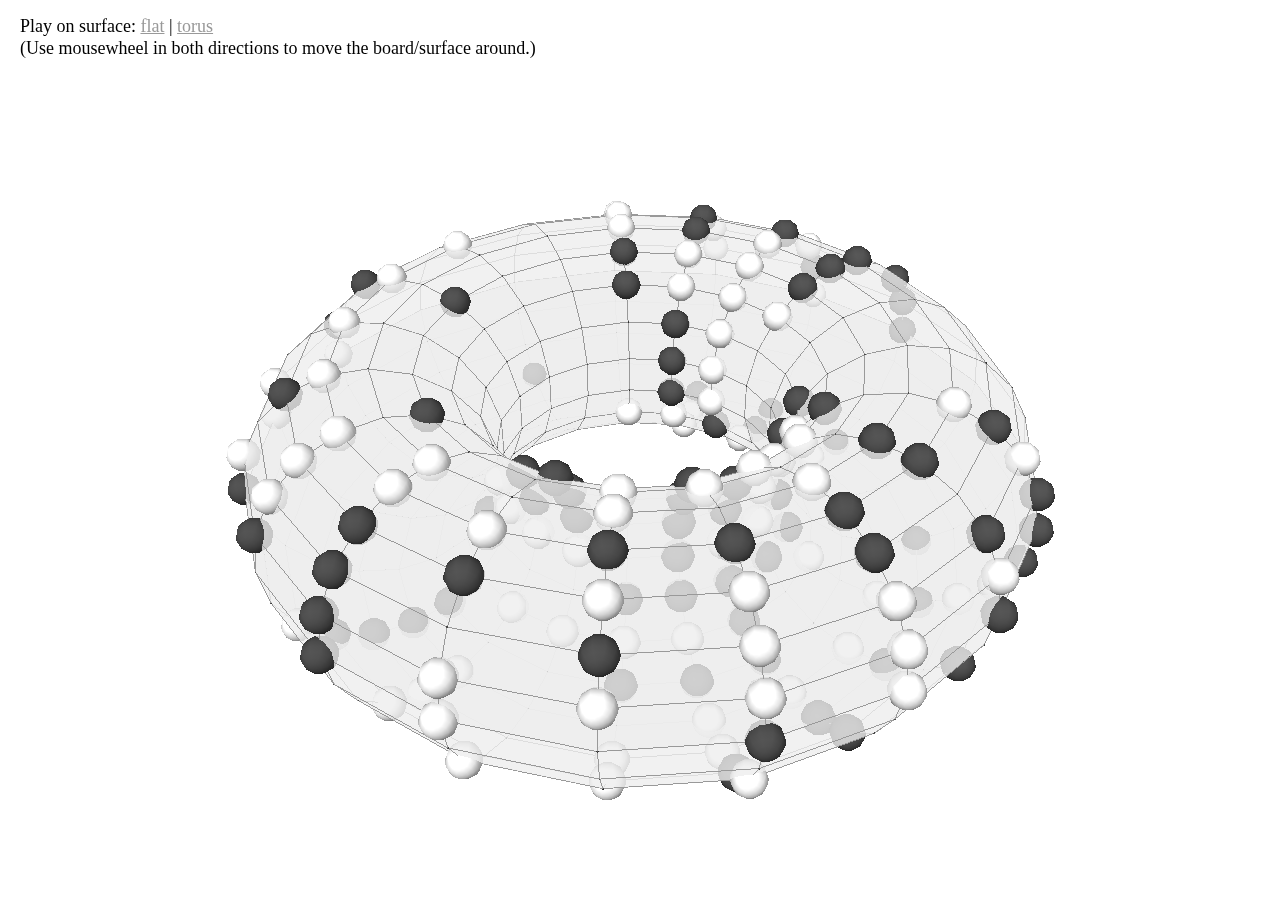
<file: index.html>
<!DOCTYPE html>
<html xmlns="http://www.w3.org/1999/xhtml"
      xmlns:fb="http://ogp.me/ns/fb#">
<head>
  <meta charset="utf-8" />
  <meta http-equiv="X-UA-Compatible" content="IE=edge">
  <meta name="viewport" content="width=device-width, initial-scale=1">
  <meta property="og:url" content="http://kelleyvanevert.github.io/jsgo/" />
  <meta property="og:image" content="http://kelleyvanevert.github.io/jsgo/screenshot.jpg" />
  <meta property="og:title" content="jsgo | Go on a torus" />
  <title>jsgo</title>
  <link rel="stylesheet" type="text/css" href="css/style.css" />
  <!--[if IE]>
    <script src="http://html5shiv.googlecode.com/svn/trunk/html5.js"></script>
  <![endif]-->
</head>
<body>

<div id="threeview"></div>

<div class="tools">
  Play on surface: <a href="?flat">flat</a> | <a href="?torus">torus</a><br />
  (Use mousewheel in both directions to move the board/surface around.)
</div>

<!-- libraries -->
<script src="inc/jquery-1.7.2.min.js"></script>
<script src="inc/knockout-3.4.1.debug.js"></script>
<script src="inc/three.js"></script>
<script src="inc/OrbitControls.js"></script>

<script src="js/dotty.js"></script>
</body>
</html>
</file>
<file: css/style.css>
body {
  margin: 0;
  padding: 0;

  background: #fff;
  font-size: 18px;
  line-height: 22px;
}

#threeview {
  position: absolute;
  top: 5px;
  left: 5px;
  right: 5px;
  bottom: 5px;
}

.tools {
  position: absolute;
  top: 0;
  left: 0;

  margin: 15px 20px;
  padding: 0;
}

a {
  color: #999;
}
a:hover {
  color: #000;
}
</file>
